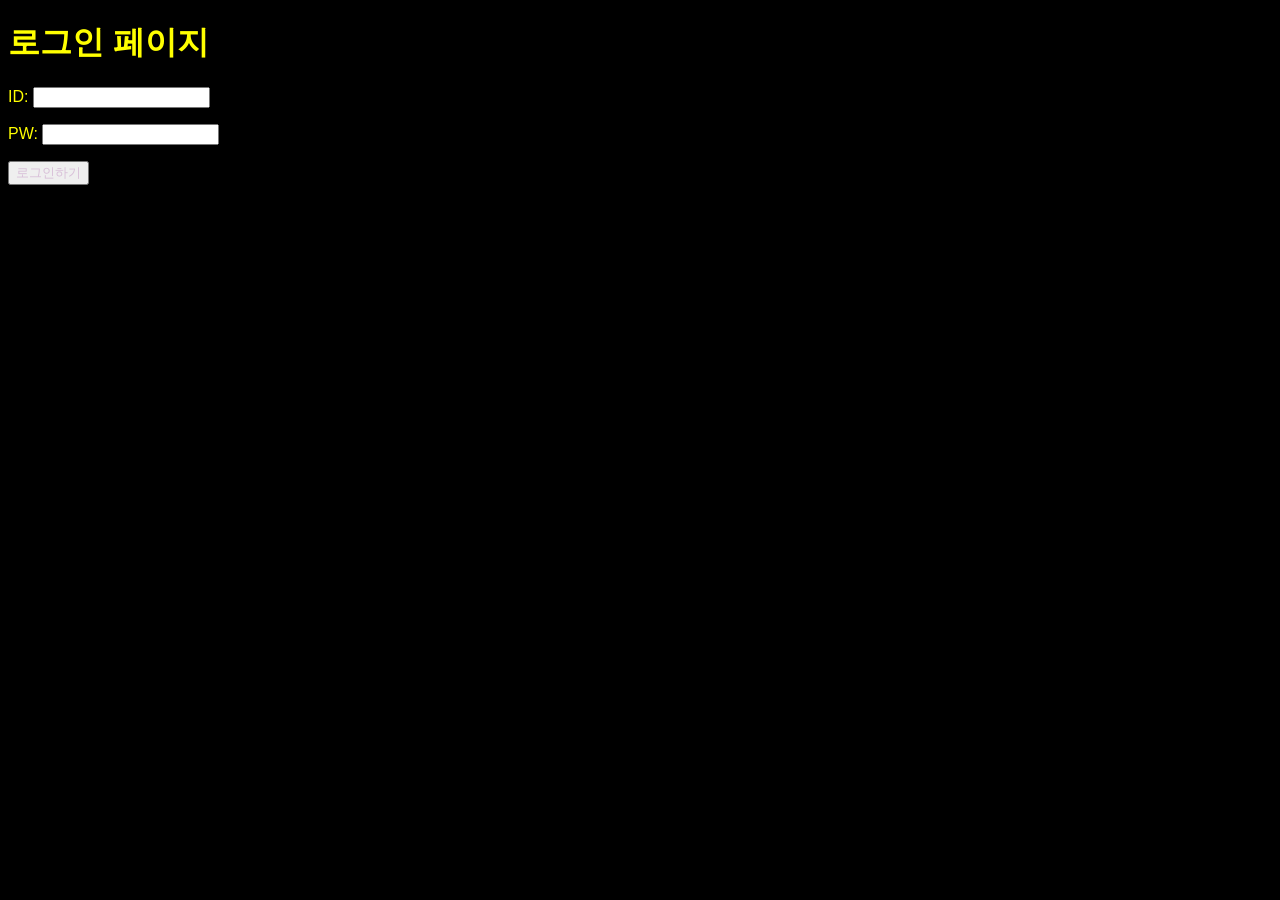
<file: 20.03.10/week1-1.html>
<!DOCTYPE html>
    <html>
    <head>
        <title>로그인페이지</title>
      <link rel="stylesheet" href="wee1-1.css">
    </head>
    <body>
        <h1 class="mytitle">
        	로그인 페이지
      	</h1>
        <div class="mytitle">
        	<p>ID: 
        	<input type="text"></p>
        	<p>PW: 
        	<input type="password">   </p>
       	</div>
       	<button class="butt"> 로그인하기</button>
    </body>
    </html>
</file>
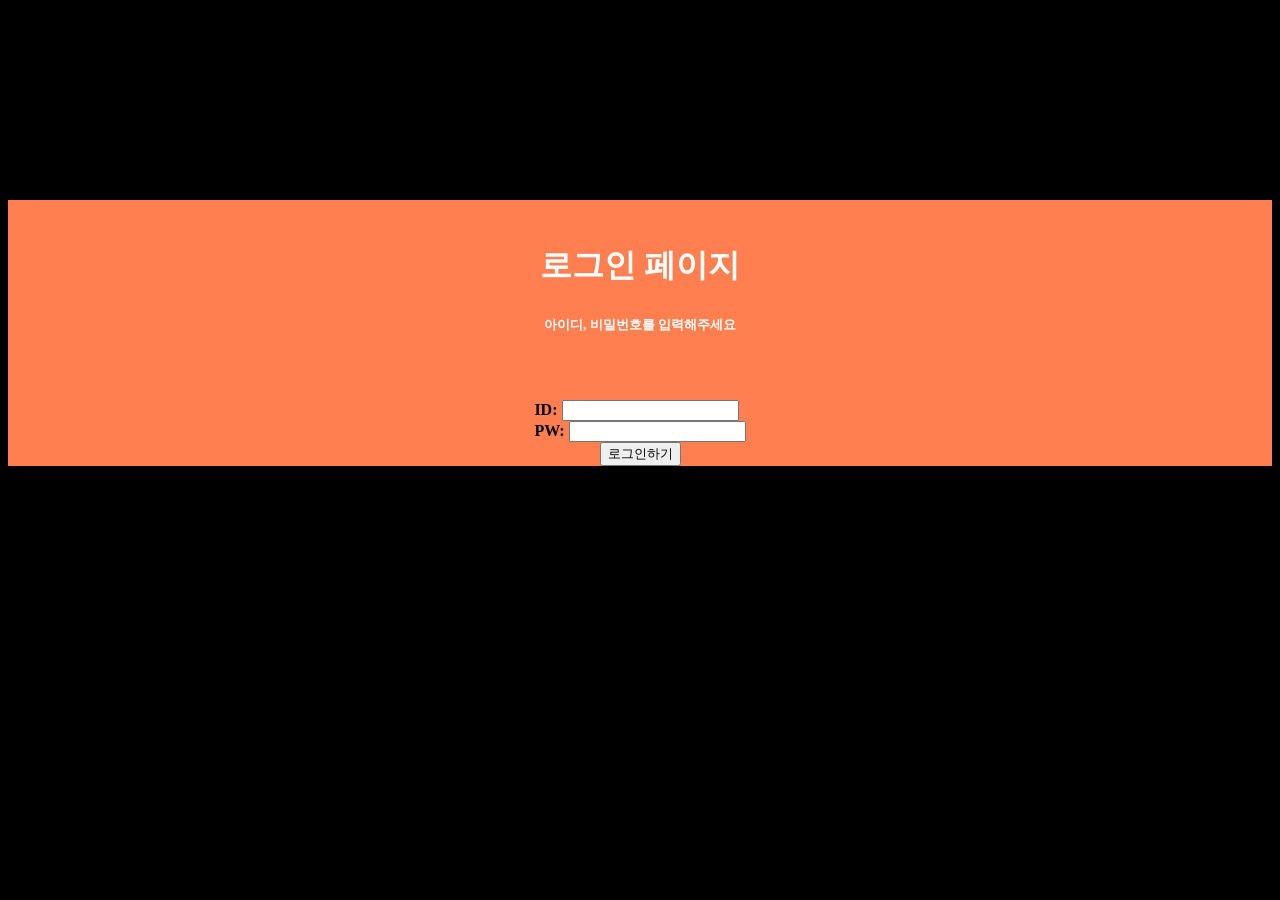
<file: 20.03.10/week1-2.html>
<html>
    <head>
        <title>로그인페이지</title>
        <meta charset="UTF-8">
        <link rel="stylesheet" type = "text/css" href="week1-2.css">
    </head>
    <body>
        <div class="wrap">
        <div class="mytitle">
          <h1>로그인 페이지</h1>
          <h5>아이디, 비밀번호를 입력해주세요</h5>
        </div>
        <div>
            <div> ID: <input type="text"></div> 
            <div> PW: <input type="password"></div>
           
             
        </div>
   
        <button class="mybtn">로그인하기</button>
    </div>
    </body>
    </html>
</file>
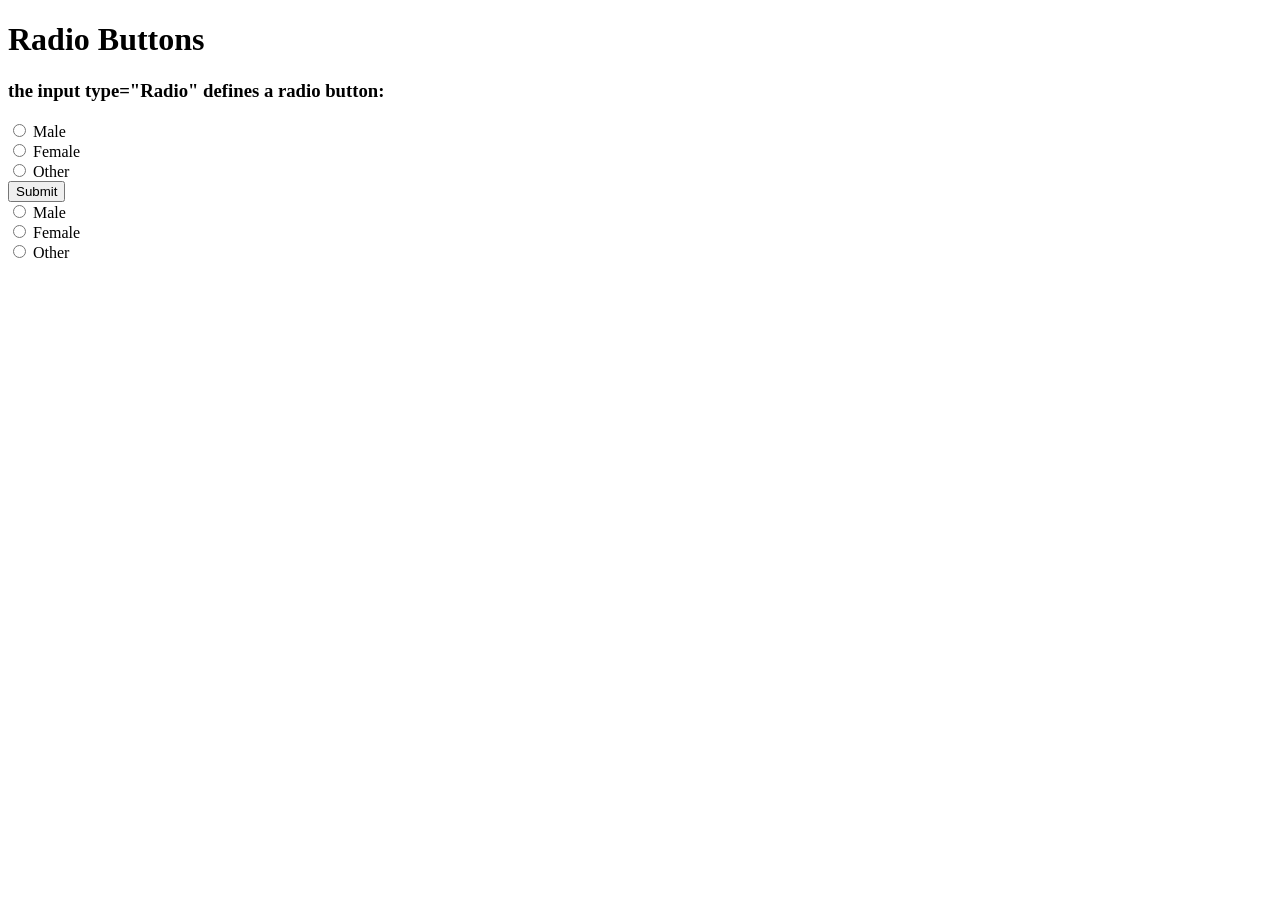
<file: 20.03.12/radio.html>
<!DOCTYPE html>
<html>

<head>

<body>
    <p>
        <h1>Radio Buttons</h1>
    </p>
    <p>
        <h3>the input type="Radio" defines a radio button:</h3>
    </p>
    <form>

        <input type="radio" id="male" name="gender"> <label>Male</label><br>
        <input type="radio" id="female" name="gender"> <label>Female</label><br>
        <input type="radio" id="other" name="gender"> <label>Other</label><br>

    </form>

    <div>
        <input type="submit">
    </div>

    <form>
        <input type="radio" id="male" name="gender" value="male">
        <label for="male">Male</label><br>

        <input type="radio" id="female" name="gender" value="female">
        <label for="female">Female</label><br>
        <input type="radio" id="other" name="gender" value="other">
        <label for="other">Other</label>
    </form>


</body>
</head>

</html>
</file>
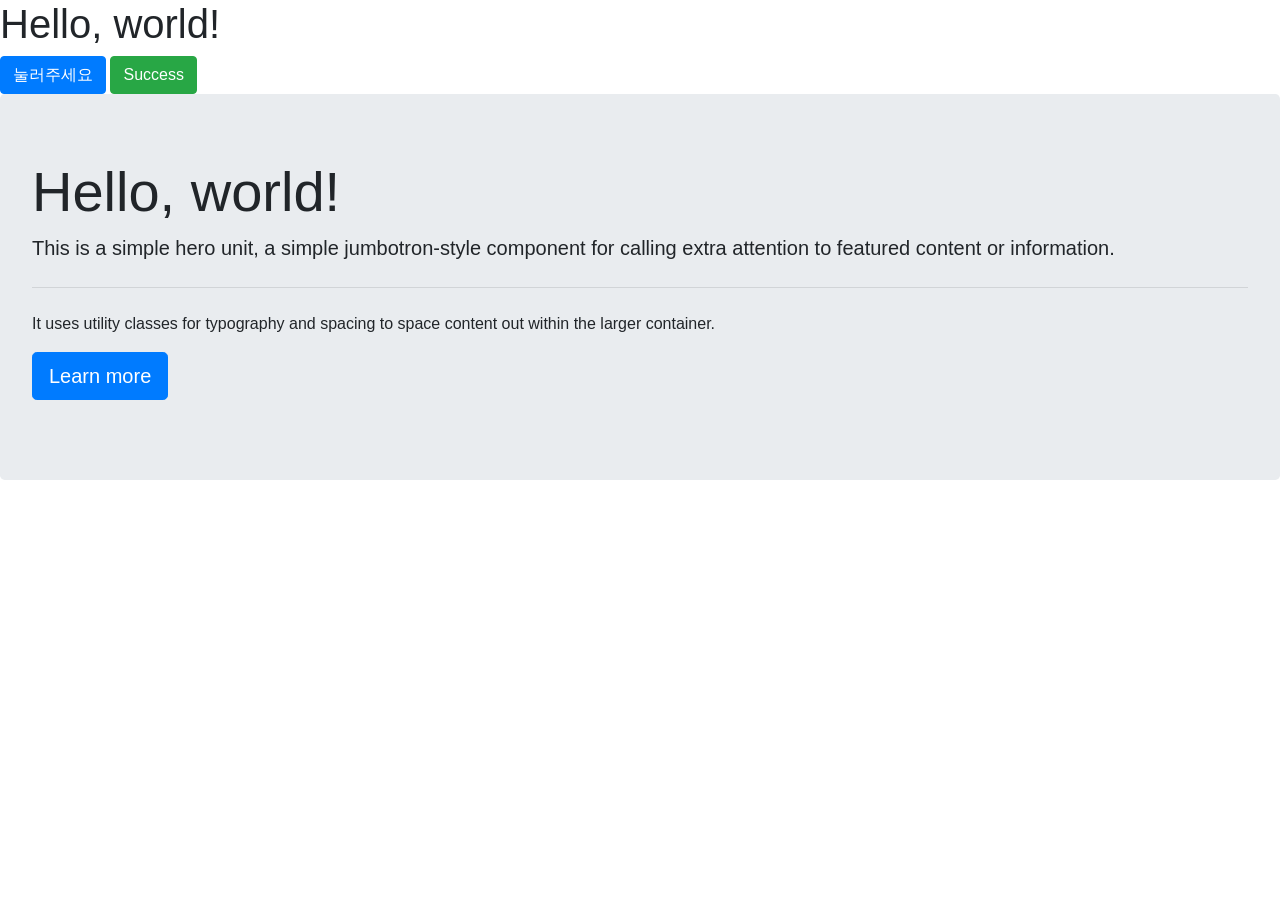
<file: 20.03.12/week2.html>
<!doctype html>
<html lang="en">

<head>
    <!-- Webpage Title -->
    <title>Hello, world!</title>

    <!-- Required meta tags -->
    <meta charset="utf-8">
    <meta name="viewport" content="width=device-width, initial-scale=1, shrink-to-fit=no">

    <!-- Bootstrap CSS -->
    <link rel="stylesheet" href="https://maxcdn.bootstrapcdn.com/bootstrap/4.0.0/css/bootstrap.min.css"
        integrity="sha384-Gn5384xqQ1aoWXA+058RXPxPg6fy4IWvTNh0E263XmFcJlSAwiGgFAW/dAiS6JXm" crossorigin="anonymous">


</head>

<body>
    <h1>Hello, world!</h1>
    <button type="button" class="btn btn-primary">눌러주세요</button>
    <button type="button" class="btn btn-success">Success</button>
    <div class="jumbotron">
        <h1 class="display-4">Hello, world!</h1>
        <p class="lead">This is a simple hero unit, a simple jumbotron-style component for calling extra attention to featured content or information.</p>
        <hr class="my-4">
        <p>It uses utility classes for typography and spacing to space content out within the larger container.</p>
        <p class="lead">
          <a class="btn btn-primary btn-lg" href="#" role="button">Learn more</a>
        </p>
      </div>
</body>

</html>
</file>
<file: 20.03.10/wee1-1.css>
body{
    background-color: black;
    font-family: Arial, Helvetica, sans-serif;
    color : white;
}
.mytitle{
    color: yellow;
}
.butt {
    color: thistle;
}
</file>
<file: 20.03.10/week1-2.css>
.mytitle {
    color: white;
    text-align: center;
    background-image: url('http://www.forest.go.kr/newkfsweb/cmm/fms/FileDown.do?atchFileId=FILE_000000010008639&fileSn=0');
    background-size: cover;
    background-position: center;
    width: 300px;
    height: 200px;
    border-radius: 10px;

    /* display flex를 쓸 때엔 아래 네 줄이 항상 묶여 다닙니다. */
    display: flex;
    flex-direction: column;
    align-items: center;
    justify-content: center;

  }

  .wrap{
    display: flex;
    flex-direction: column;
    align-items: center;
    justify-content: center; 
    background-color: coral;
    margin: 200px 0 0 0;
  }

  body{
      background-color: black;
      font-weight: 900;

  }
  .mytitle> h1 {
      margin: 0 0 5px;
  }
</file>
